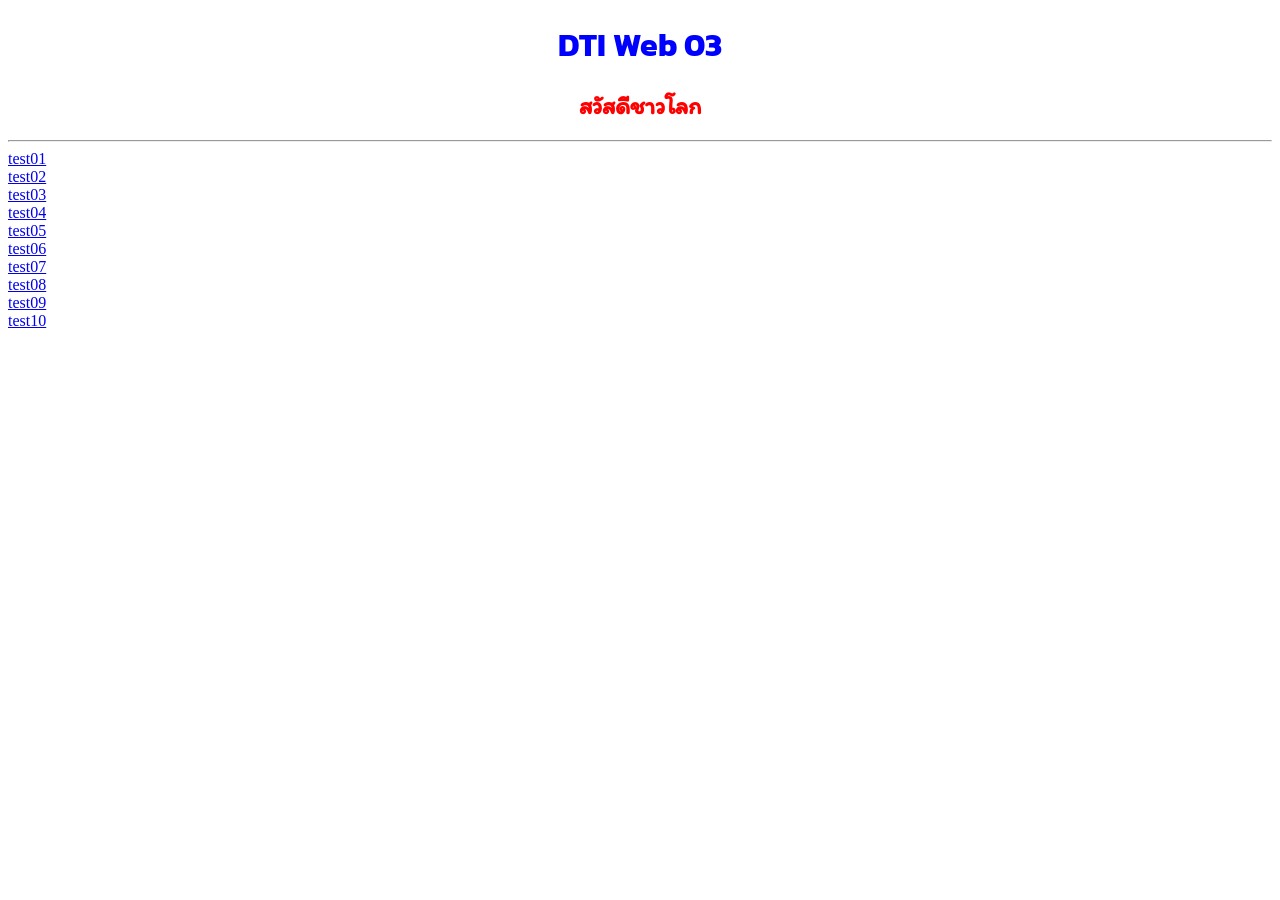
<file: index.html>
<!DOCTYPE html>
<html lang="en">
<head>
    <meta charset="UTF-8">
    <meta name="viewport" content="width=device-width, initial-scale=1.0">
    <title>Document</title>
    <link rel="preconnect" href="https://fonts.googleapis.com">
<link rel="preconnect" href="https://fonts.gstatic.com" crossorigin>
<link href="https://fonts.googleapis.com/css2?family=Itim&family=Kanit:ital,wght@0,100;0,200;0,300;0,400;0,500;0,600;0,700;0,800;0,900;1,100;1,200;1,300;1,400;1,500;1,600;1,700;1,800;1,900&display=swap" rel="stylesheet">
</head>
<body>
    <h1 style="text-align: center; font-family: 'Kanit', sans-serif; color: blue;">DTI Web 03</h1>
    <h2 style="text-align: center; font-family: 'Itim', cursive; color: red;">สวัสดีชาวโลก</h2>
    <hr />

    <a href="./test01.html">test01</a> <br />
    <a href="./test02.html">test02</a> <br />
    <a href="./test03.html">test03</a> <br />
    <a href="./test04.html">test04</a> <br />
    <a href="./test05.html">test05</a> <br />
    <a href="./test06.html">test06</a> <br />
    <a href="./test07.html">test07</a> <br />
    <a href="./test08.html">test08</a> <br />
    <a href="./test09.html">test09</a> <br />
    <a href="./test10.html">test10</a> <br />
</body>
</html>
</file>
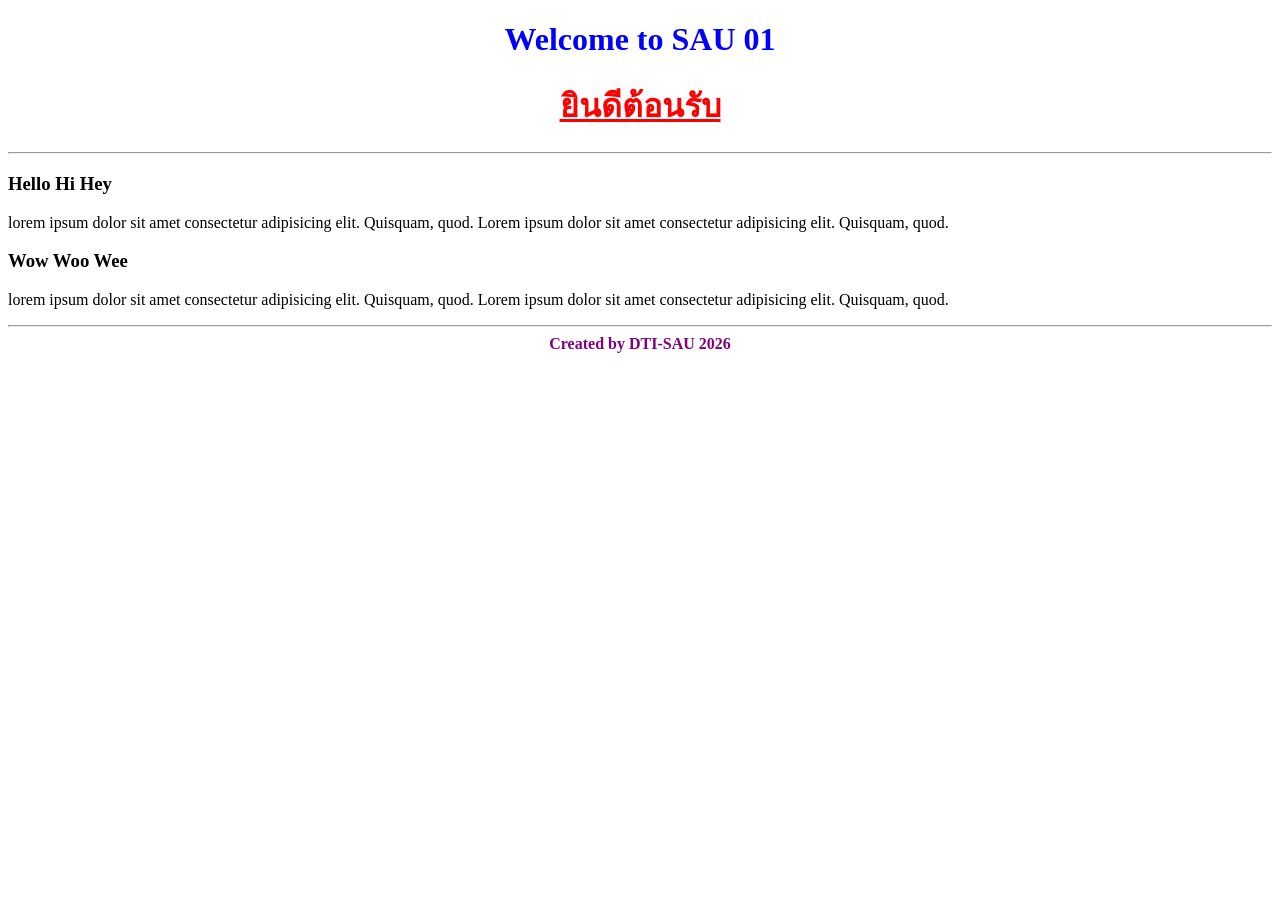
<file: test01.html>
<!DOCTYPE html>
<html lang="en">
<head>
    <meta charset="UTF-8">
    <meta name="viewport" content="width=device-width, initial-scale=1.0">
    <title>Document</title>
</head>
<body>
    <h1 style="text-align: center; color: blue;">Welcome to SAU 01</h1>
    <h1 style="text-align: center; text-decoration: underline;color: red;">ยินดีต้อนรับ</h1>
    <hr>
    <h3>Hello Hi Hey</h3>
    <p>
        lorem ipsum dolor sit amet consectetur adipisicing elit. Quisquam, quod. Lorem ipsum dolor sit amet consectetur adipisicing elit. Quisquam, quod.
    </p>
    <h3>Wow Woo Wee</h3>
    <p>
        lorem ipsum dolor sit amet consectetur adipisicing elit. Quisquam, quod. Lorem ipsum dolor sit amet consectetur adipisicing elit. Quisquam, quod.
    </p>
    <hr>
    <div style="text-align: center;">
        <strong style="color: rgb(128, 0, 128);">Created  by DTI-SAU 2026</strong>
    </div>

</body>
</html>
</file>
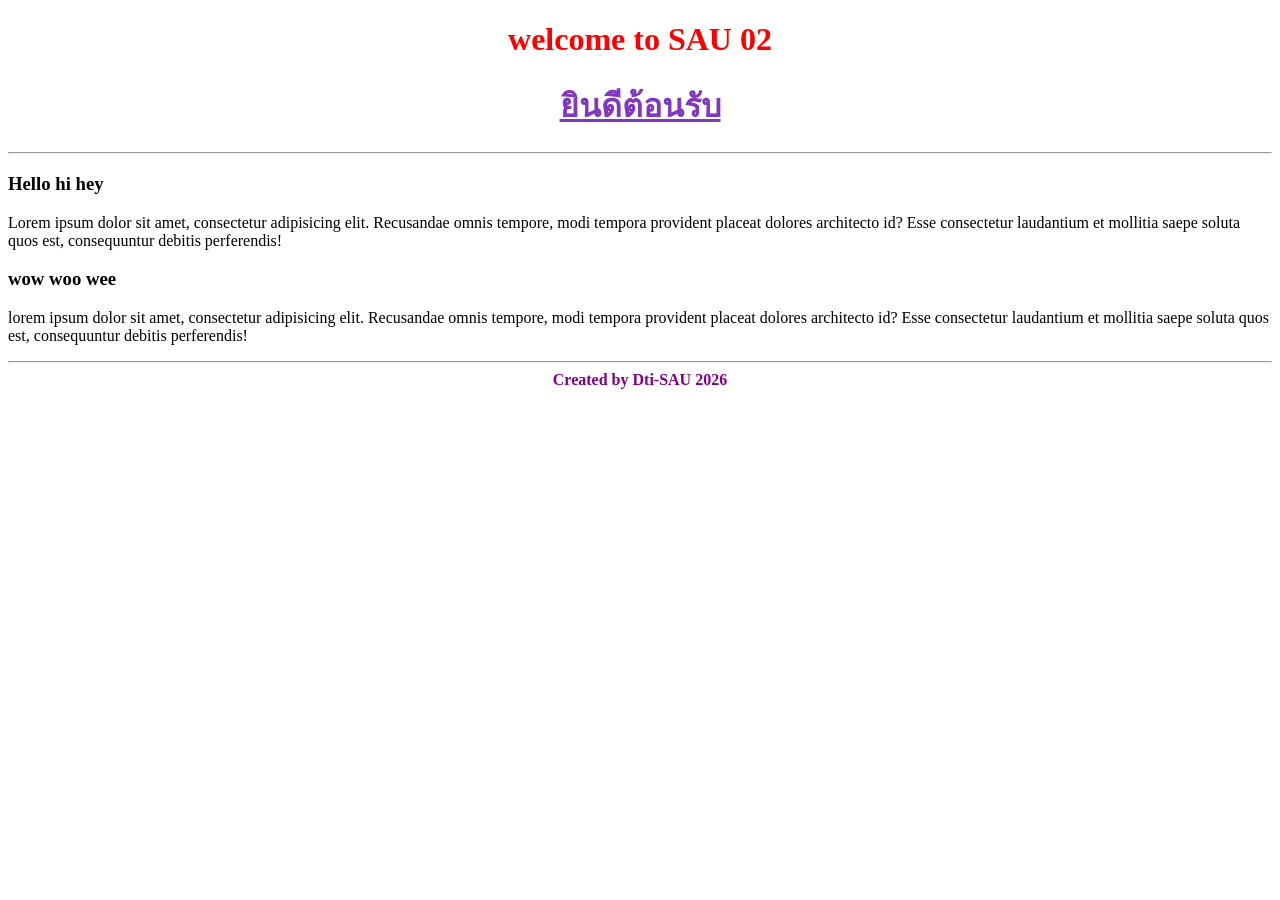
<file: test02.html>
<!doctype html>
<html lang="en">
  <head>
    <meta charset="UTF-8" />
    <meta name="viewport" content="width=device-width, initial-scale=1.0" />
    <title>Document</title>
    <style>
      #Dti-01{
        text-align: center;
        color: red;
      }
      #dti-02{
        text-align: center;
        text-decoration: underline;
        color: rgb(130, 56, 190);
      }
      strong{
        color: purple;
      }
      div{
        text-align: center;
      }
    </style>
  </head>
  <body>
    <h1 id="Dti-01">welcome to SAU 02</h1>
    <h1 id="dti-02">ยินดีต้อนรับ</h1>
    <hr />
    <h3>Hello hi hey</h3>
    <p>
      Lorem ipsum dolor sit amet, consectetur adipisicing elit. Recusandae omnis
      tempore, modi tempora provident placeat dolores architecto id? Esse
      consectetur laudantium et mollitia saepe soluta quos est, consequuntur
      debitis perferendis!
    </p>
    <h3>wow woo wee</h3>
    <p>
      lorem ipsum dolor sit amet, consectetur adipisicing elit. Recusandae omnis
      tempore, modi tempora provident placeat dolores architecto id? Esse
      consectetur laudantium et mollitia saepe soluta quos est, consequuntur
      debitis perferendis!
    </p>
    <hr>
    <div>
        <strong>Created by Dti-SAU 2026</strong>
    </div>
  </body>
</html>
</file>
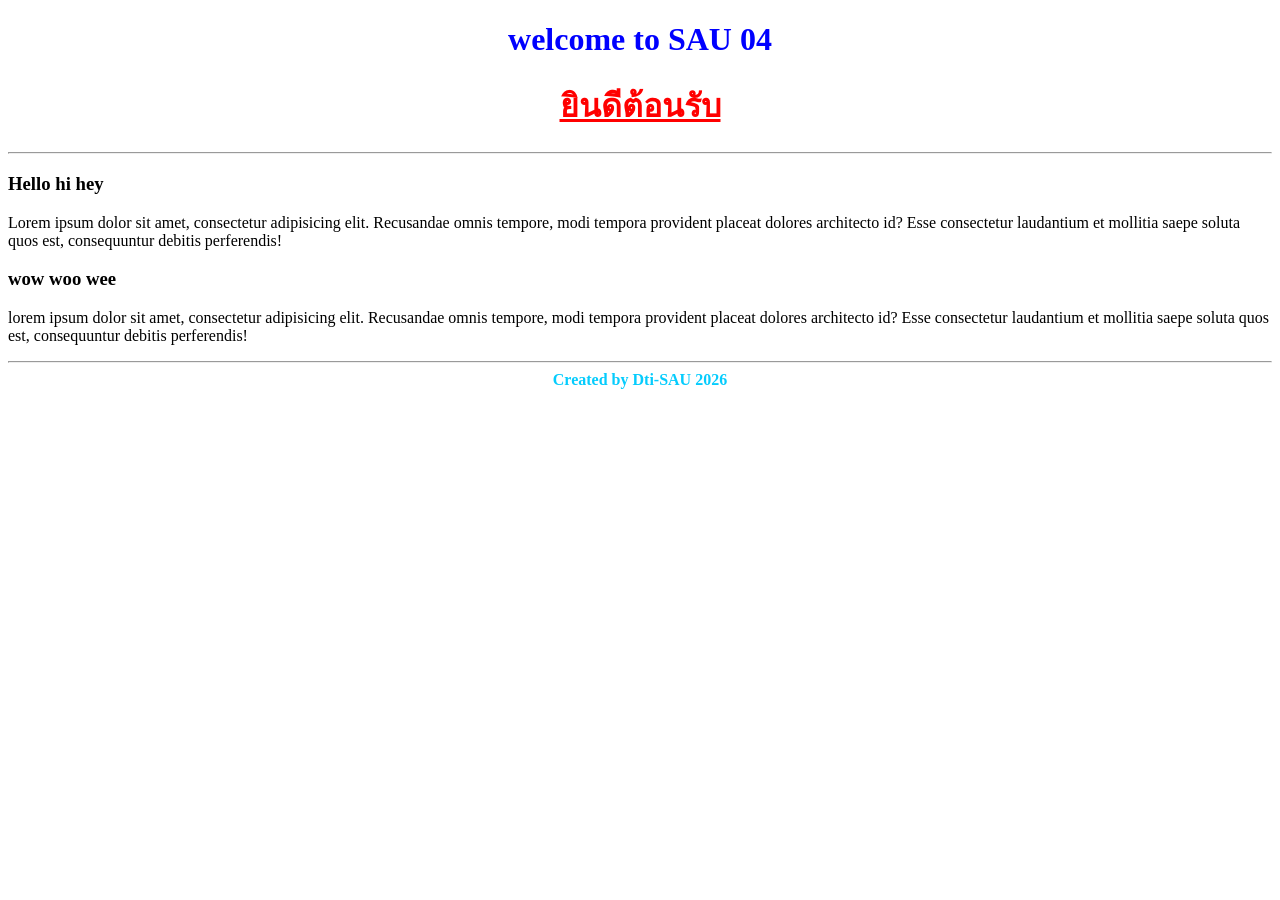
<file: test04.html>
<!doctype html>
<html lang="en">
  <head>
    <meta charset="UTF-8" />
    <meta name="viewport" content="width=device-width, initial-scale=1.0" />
    <title>Document</title>
    <link rel="stylesheet" href="css/stlye_04.css" />
    <style>
      #dti-02{
        text-align: center;
        text-decoration: underline;
        color: red
      }
    </style>
  </head>
  <body>
    <h1 style="text-align: center; color: blue;" >welcome to SAU 04</h1>
    <h1 id="dti-02">ยินดีต้อนรับ</h1>
    <hr />
    <h3>Hello hi hey</h3>
    <p>
      Lorem ipsum dolor sit amet, consectetur adipisicing elit. Recusandae omnis
      tempore, modi tempora provident placeat dolores architecto id? Esse
      consectetur laudantium et mollitia saepe soluta quos est, consequuntur
      debitis perferendis!
    </p>
    <h3>wow woo wee</h3>
    <p>
      lorem ipsum dolor sit amet, consectetur adipisicing elit. Recusandae omnis
      tempore, modi tempora provident placeat dolores architecto id? Esse
      consectetur laudantium et mollitia saepe soluta quos est, consequuntur
      debitis perferendis!
    </p>
    <hr>
    <div>
        <strong>Created by Dti-SAU 2026</strong>
    </div>
  </body>
</html>
</file>
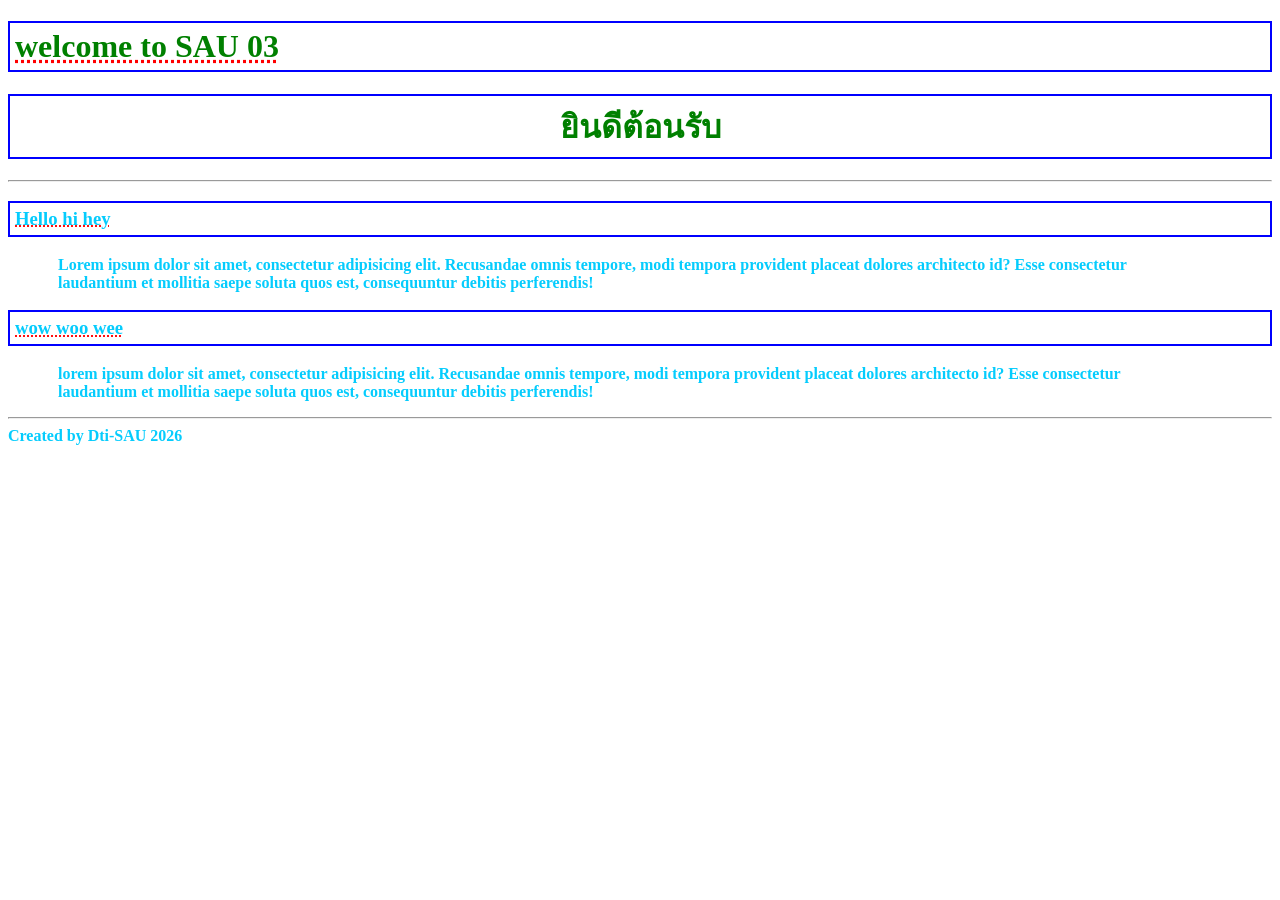
<file: test05.html>
<!doctype html>
<html lang="en">
  <head>
    <meta charset="UTF-8" />
    <meta name="viewport" content="width=device-width, initial-scale=1.0" />
    <title>Document</title>
    <style>
        *{
            color: rgb(5, 204, 253);
            font-weight: bold;
        }
        h1{
            color:green;
        }
        p{
            margin-left: 50px;
            margin-right: 100px;
            color: rgb(5, 204, 253);
        }
        #sau-01{
            text-align: center;;
        }
        .c-1{
            text-decoration: underline dotted red;
        }
        h1,h3{
            border: 2px solid blue;
            padding: 5px;
        }
    </style>
  </head>
  
  <body>
    <h1 class="c-1">welcome to SAU 03</h1>
    <h1 id="sau-01">ยินดีต้อนรับ</h1>
    <hr />
    <h3 class="c-1">Hello hi hey</h3>
    <p>
      Lorem ipsum dolor sit amet, consectetur adipisicing elit. Recusandae omnis
      tempore, modi tempora provident placeat dolores architecto id? Esse
      consectetur laudantium et mollitia saepe soluta quos est, consequuntur
      debitis perferendis!
    </p>
    <h3 class="c-1">wow woo wee</h3>
    <p>
      lorem ipsum dolor sit amet, consectetur adipisicing elit. Recusandae omnis
      tempore, modi tempora provident placeat dolores architecto id? Esse
      consectetur laudantium et mollitia saepe soluta quos est, consequuntur
      debitis perferendis!
    </p>
    <hr>
    <div>
        <strong>Created by Dti-SAU 2026</strong>
    </div>
  </body>
</html>
</file>
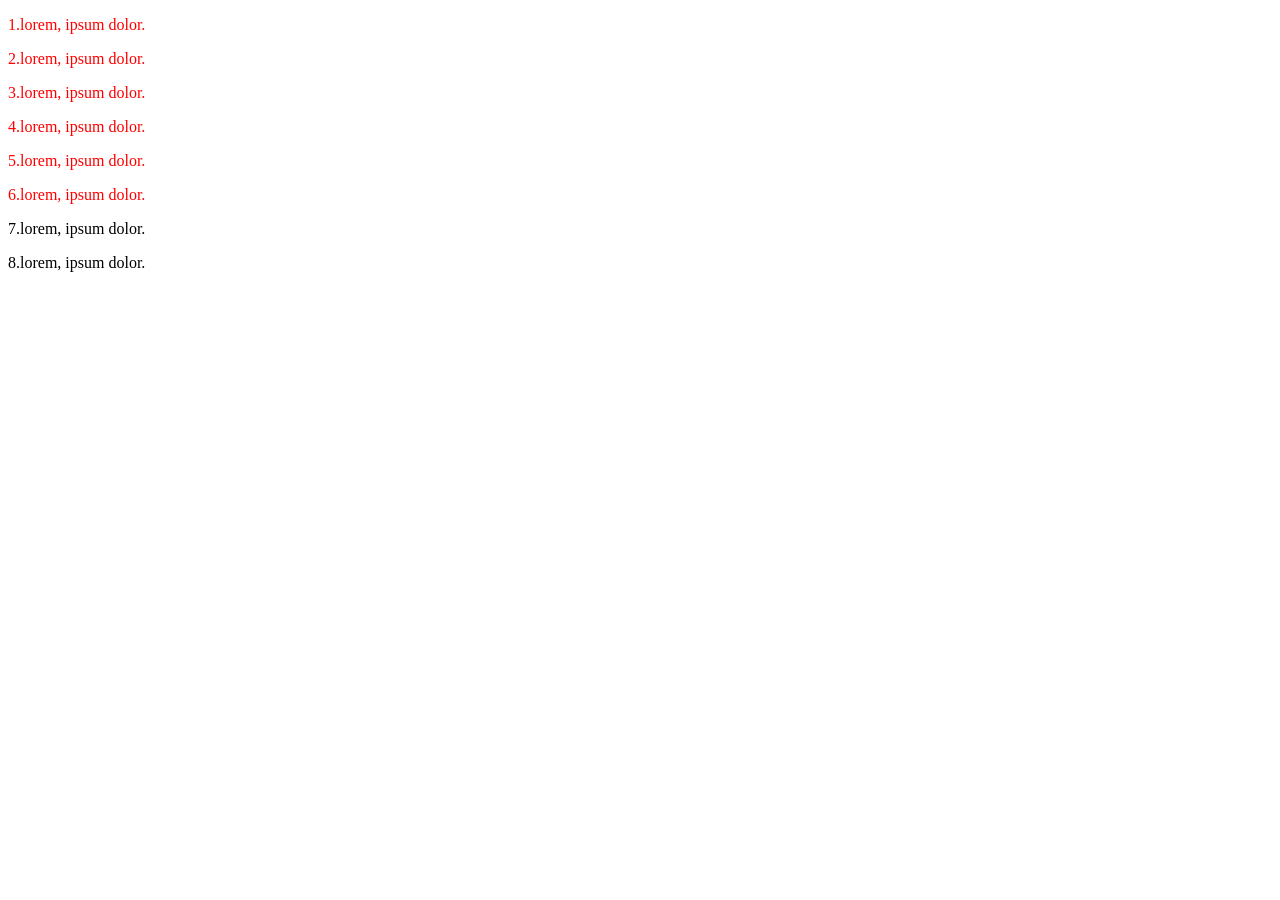
<file: test06.html>
<!DOCTYPE html>
<html lang="en">
<head>
    <meta charset="UTF-8">
    <meta name="viewport" content="width=device-width, initial-scale=1.0">
    <title>Document</title>
    <style>
        #aa p{
            color: red;
        }
    </style>
</head>
<body>
    <div id ="aa">
        <p>1.lorem, ipsum dolor.</p>
        <p>2.lorem, ipsum dolor.</p>
        <div id="bb">
            <p>3.lorem, ipsum dolor.</p>
            <div id="cc">
                <p>4.lorem, ipsum dolor.</p>
            </div>
            <p>5.lorem, ipsum dolor.</p>
        </div>
        <p>6.lorem, ipsum dolor.</p>
    </div>
    <p>7.lorem, ipsum dolor.</p>
    <p>8.lorem, ipsum dolor.</p>
</body>
</html>
</file>
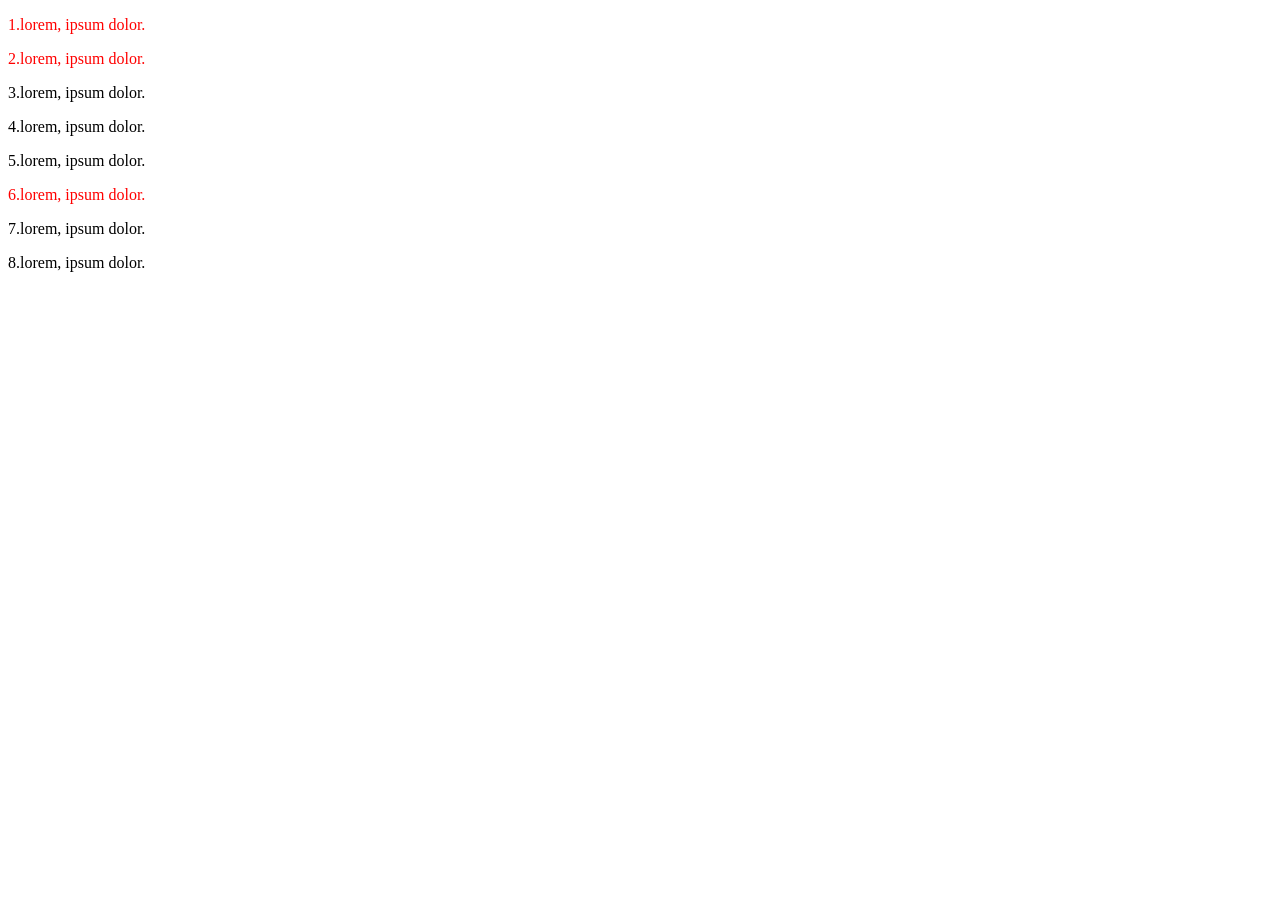
<file: test07.html>
<!DOCTYPE html>
<html lang="en">
<head>
    <meta charset="UTF-8">
    <meta name="viewport" content="width=device-width, initial-scale=1.0">
    <title>Document</title>
    <style>
        #aa > p{
            color: red;
        }
    </style>
</head>
<body>
    <div id ="aa">
        <p>1.lorem, ipsum dolor.</p>
        <p>2.lorem, ipsum dolor.</p>
        <div id="bb">
            <p>3.lorem, ipsum dolor.</p>
            <div id="cc">
                <p>4.lorem, ipsum dolor.</p>
            </div>
            <p>5.lorem, ipsum dolor.</p>
        </div>
        <p>6.lorem, ipsum dolor.</p>
    </div>
    <p>7.lorem, ipsum dolor.</p>
    <p>8.lorem, ipsum dolor.</p>
</body>
</html>
</file>
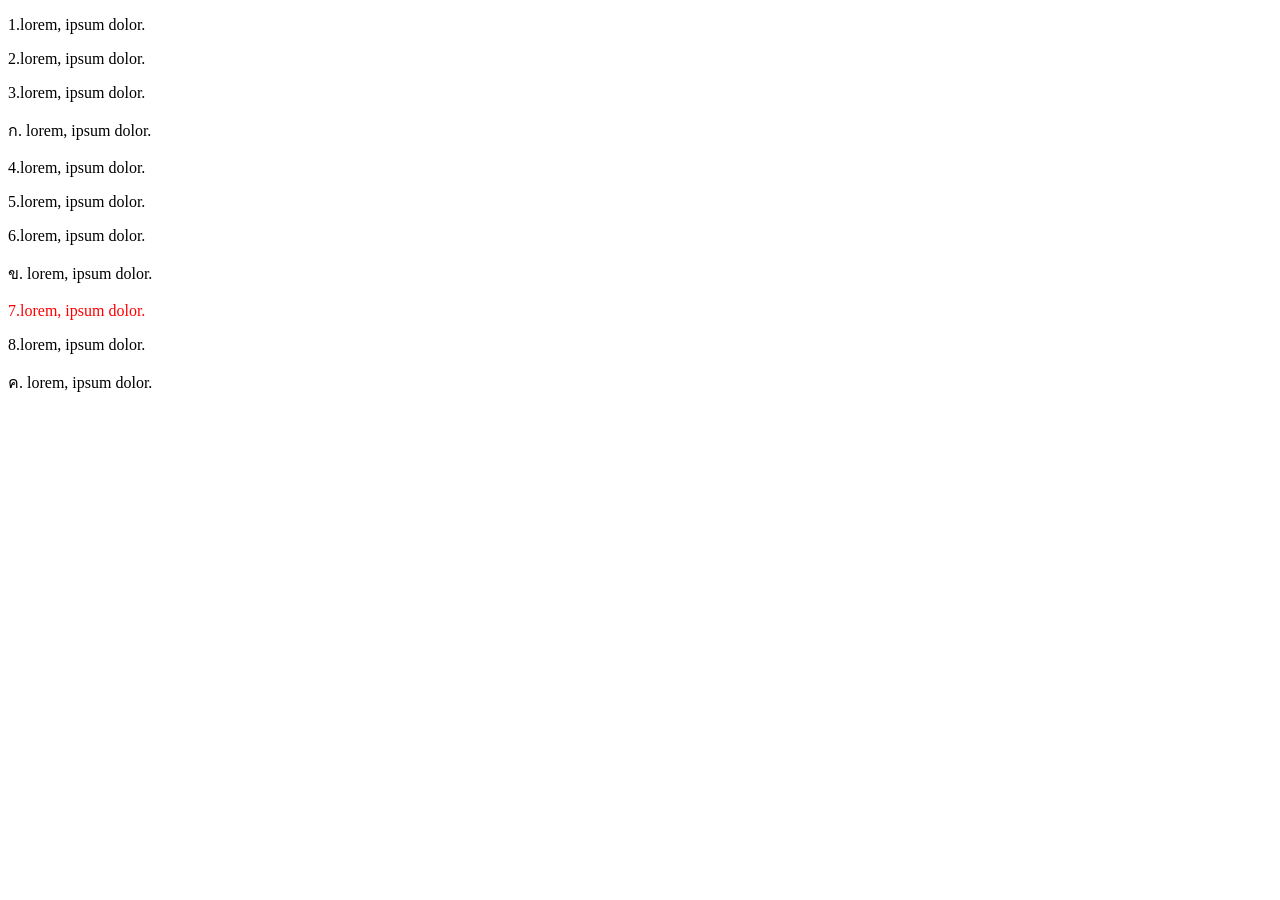
<file: test08.html>
<!DOCTYPE html>
<html lang="en">
<head>
    <meta charset="UTF-8">
    <meta name="viewport" content="width=device-width, initial-scale=1.0">
    <title>Document</title>
    <style>
        #aa + p{
            color: red;
        }
    </style>
</head>
<body>
    <div id ="aa">
        <p>1.lorem, ipsum dolor.</p>
        <p>2.lorem, ipsum dolor.</p>
        <div id="bb">
            <p>3.lorem, ipsum dolor.</p>
            <span>ก. lorem, ipsum dolor.</span>
            <div id="cc">
                <p>4.lorem, ipsum dolor.</p>
            </div>
            <p>5.lorem, ipsum dolor.</p>
        </div>
        <p>6.lorem, ipsum dolor.</p>
        <span>ข. lorem, ipsum dolor.</span>
    </div>
    <p>7.lorem, ipsum dolor.</p>
    <p>8.lorem, ipsum dolor.</p>
    <span>ค. lorem, ipsum dolor.</span>
</body>
</html>
</file>
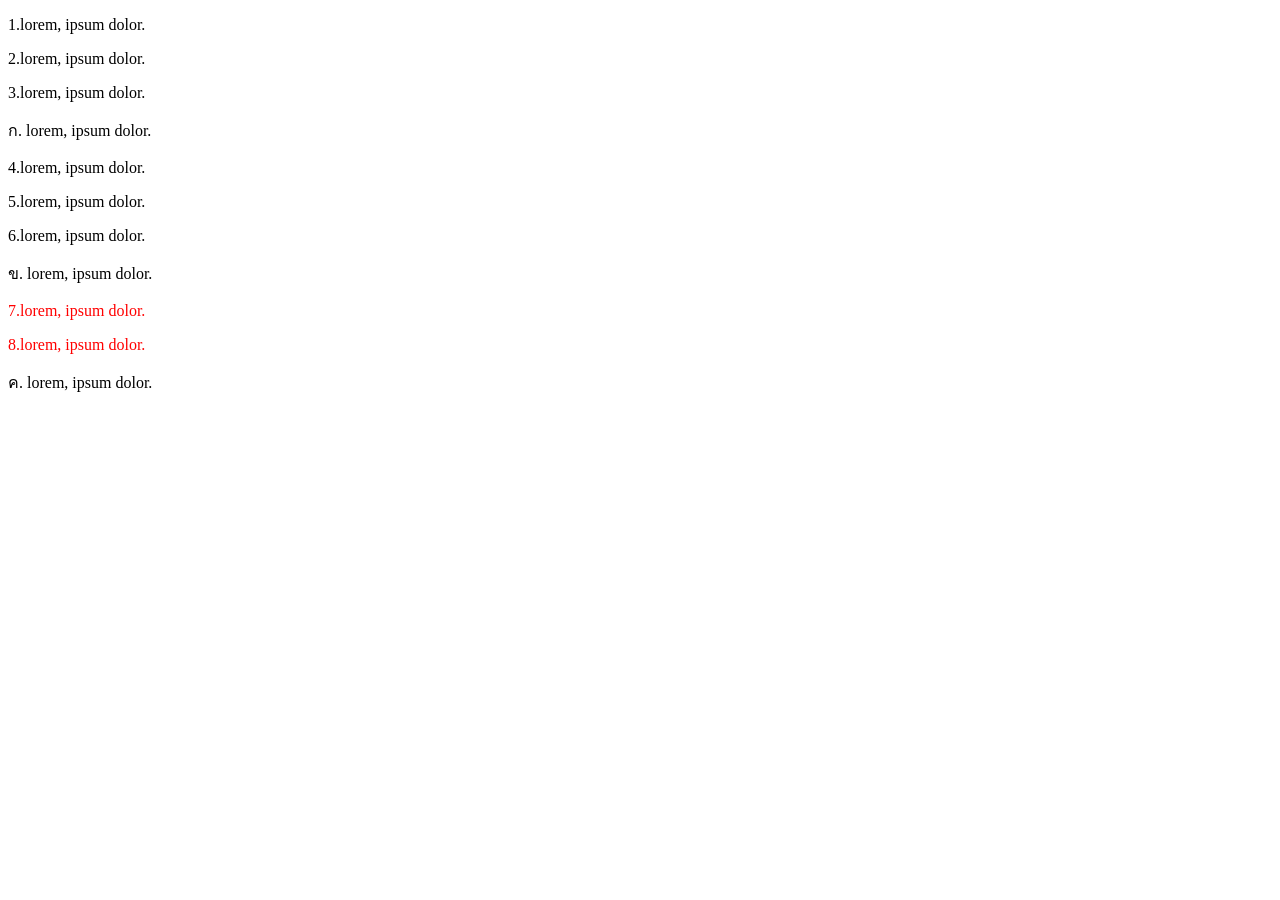
<file: test09.html>
<!DOCTYPE html>
<html lang="en">
<head>
    <meta charset="UTF-8">
    <meta name="viewport" content="width=device-width, initial-scale=1.0">
    <title>Document</title>
    <style>
        #aa ~ p{
            color: red;
        }
    </style>
</head>
<body>
    <div id ="aa">
        <p>1.lorem, ipsum dolor.</p>
        <p>2.lorem, ipsum dolor.</p>
        <div id="bb">
            <p>3.lorem, ipsum dolor.</p>
            <span>ก. lorem, ipsum dolor.</span>
            <div id="cc">
                <p>4.lorem, ipsum dolor.</p>
            </div>
            <p>5.lorem, ipsum dolor.</p>
        </div>
        <p>6.lorem, ipsum dolor.</p>
        <span>ข. lorem, ipsum dolor.</span>
    </div>
    <p>7.lorem, ipsum dolor.</p>
    <p>8.lorem, ipsum dolor.</p>
    <span>ค. lorem, ipsum dolor.</span>
</body>
</html>
</file>
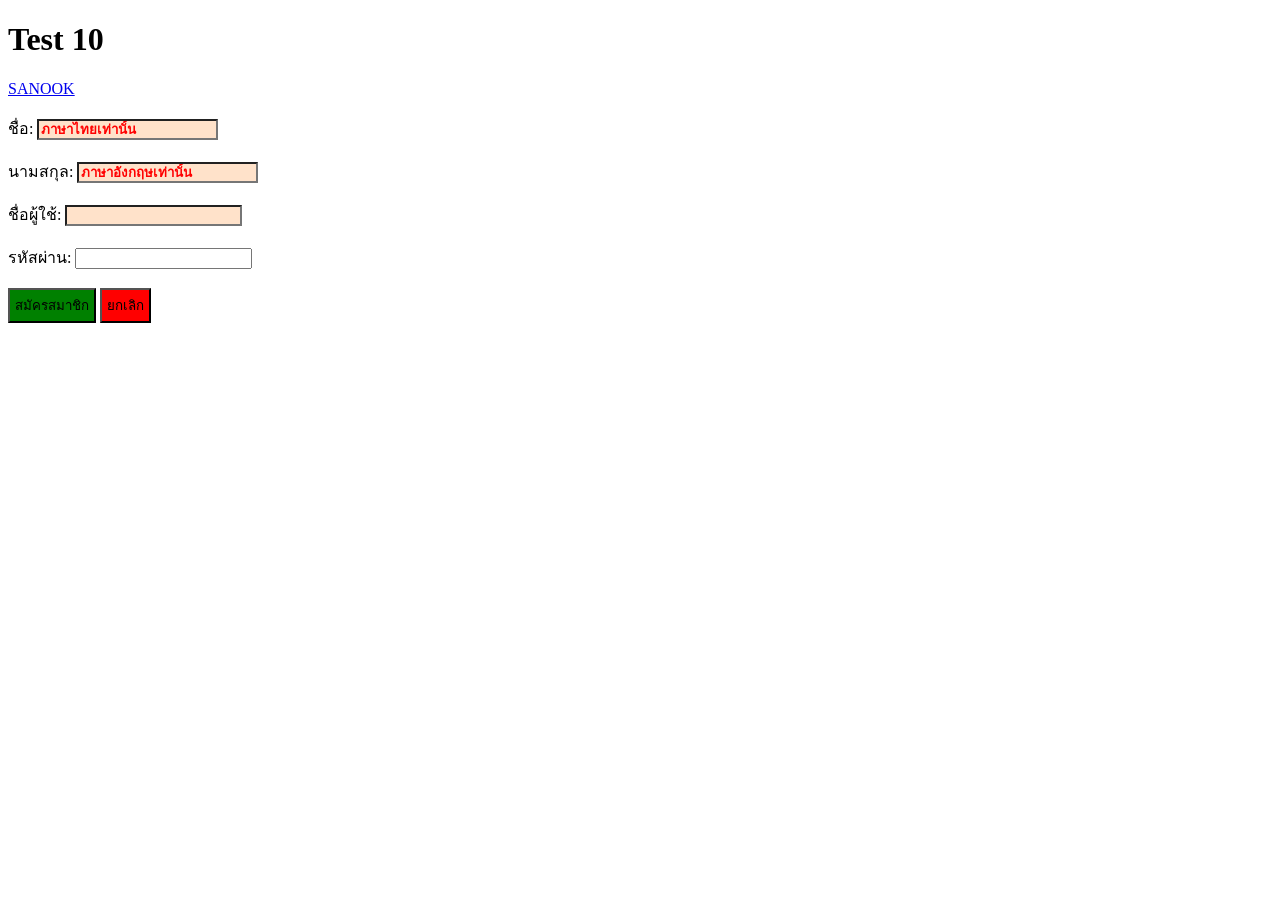
<file: test10.html>
<!DOCTYPE html>
<html lang="en">
<head>
    <meta charset="UTF-8">
    <meta name="viewport" content="width=device-width, initial-scale=1.0">
    <title>Document</title>
    <style>
       [type="text"]{
            background-color: rgb(255, 226, 202);
       }

       [type="submit"]{
            background-color: green;
            padding: 5px;
       }

       [type="reset"]{
            background-color: red;
            padding: 5px;
       }
       
       [placeholder]{
            font-weight: bold;
       }

       input::placeholder{
            color: red
       }

       a:hover{
            color: red;
            font-size: 2rem;
       }

    </style>
</head>
<body>
    <h1>Test 10</h1>
    <a href="https://www.sanook.com">SANOOK</a>
    <br><br>
    <form action="" method="">
        <label for="fname">ชื่อ:</label>
        <input type="text" name="fname" id="" placeholder="ภาษาไทยเท่านั้น">
        <br><br>
        <label for="lname">นามสกุล:</label>
        <input type="text" name="lname" id="" placeholder="ภาษาอังกฤษเท่านั้น">
        <br><br>
        <label for="uname">ชื่อผู้ใช้:</label>
        <input type="text" name="uname" id="">
        <br><br>
        <label for="pword">รหัสผ่าน:</label>
        <input type="password" name="pword" id="">
        <br><br>
        <input type="submit" value="สมัครสมาชิก">
        <input type="reset" value="ยกเลิก">
    </form>

</body>
</html>
</file>
<file: css/stlye_04.css>
strong{
        color: rgb(5, 204, 253)
        ;
      }
      div{
        text-align: center;
      }
</file>
